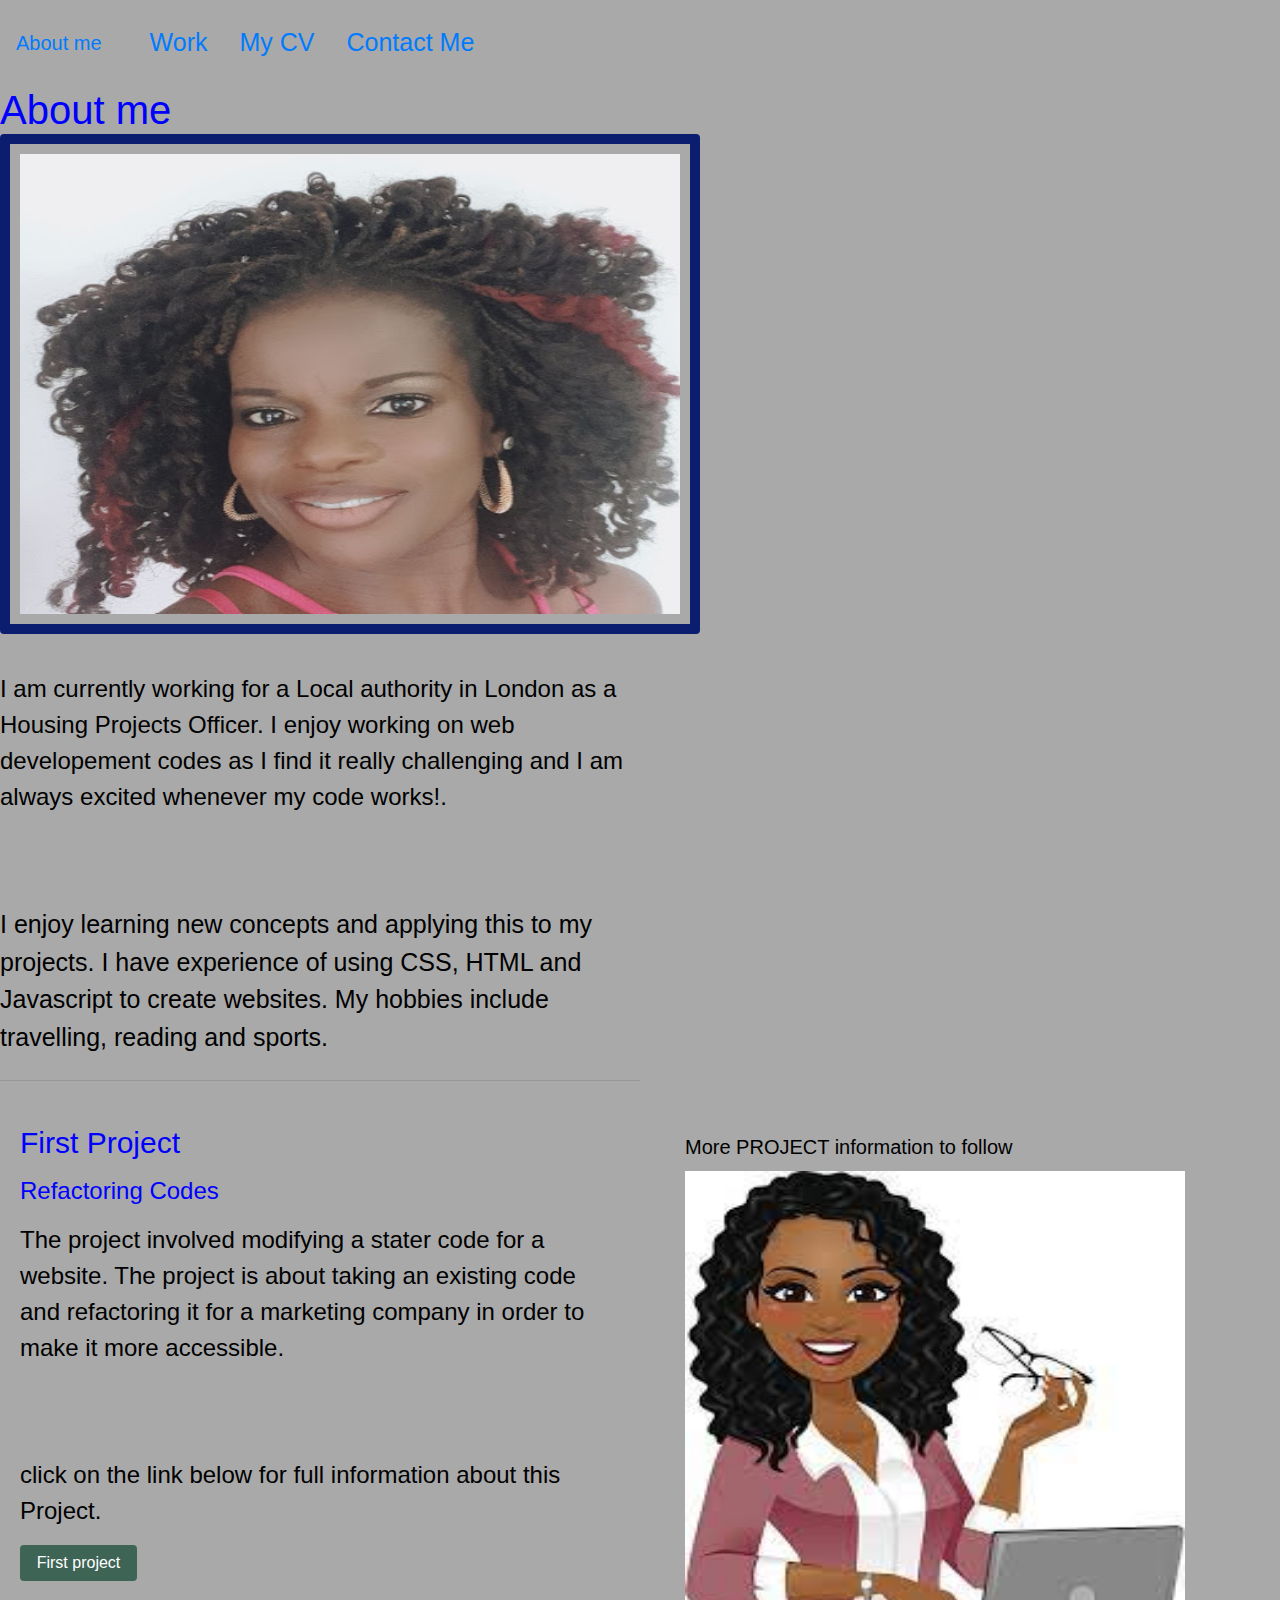
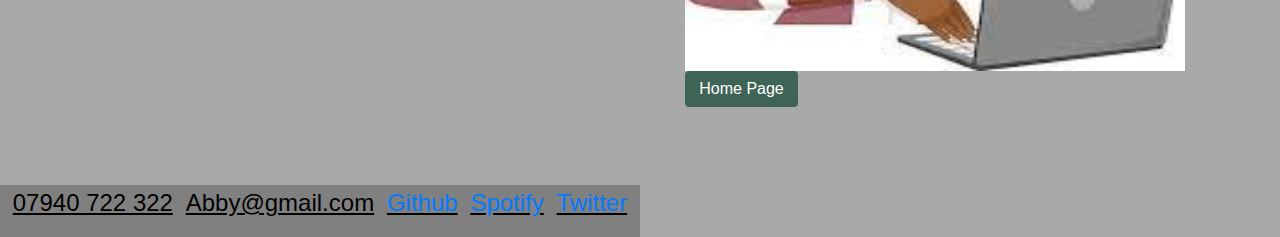
<file: index.html>
<!DOCTYPE html>
<html lang="en">
<head>
    <meta charset="UTF-8">
    <meta http-equiv="X-UA-Compatible" content="IE=edge">
    <meta name="viewport" content="width=device-width, initial-scale=1.0">
    
    <link rel="stylesheet" href="https://cdn.jsdelivr.net/npm/bootstrap@4.3.1/dist/css/bootstrap.min.css" integrity="sha384-ggOyR0iXCbMQv3Xipma34MD+dH/1fQ784/j6cY/iJTQUOhcWr7x9JvoRxT2MZw1T" crossorigin="anonymous">   
    <link rel="stylesheet" href="./css/style.css">

    <title>About me </title>
</head>

<body>

<nav class="navbar navbar-expand-lg">
  <a class="navbar-brand" href="./index.html"> About me</a>
  <button class="navbar-toggler" type="button" data-toggle="collapse" data-target="#navbarNavAltMarkup" aria-controls="navbarNavAltMarkup" aria-expanded="false" aria-label="Toggle navigation">
    <span class="navbar-toggler-icon"></span>
  </button>
  <div class="collapse navbar-collapse" id="navbarNavAltMarkup">
    <div class="navbar">
      <a class="nav-link" href="https://www.jpmorgan.com/global">Work <span class="sr-only">(current)</span></a>
      <a class="nav-link" href="./My CV.html"> My CV</a>
      <a class="nav-link" href="./Contact me.html">Contact Me</a>
      
    </div>
  </div>
</nav>





<div class="my-story">
  <h1 class="display-6">About me</h1>
  <image src="./images/Abby.png" id= "my-pic" alt="My picture" width="700" height="500"></image>
  <br></br>
  <class="lead"> <P>I am currently working for a Local authority in London as a Housing Projects Officer.
      I enjoy working on web developement codes as I find it really challenging and I am always excited whenever my code works!. </p>
      
      <br></br>
      I enjoy learning new concepts and applying this to my projects. I have experience of using CSS, 
      HTML and Javascript to create websites.
      My hobbies include travelling, reading and sports. 
  </p>
  <hr class="my-4">
  
</div>

 <!-- displays information about first project and an image    -->

<div class="row">
  <div class="col-sm-6">
    <div class="first-project">
      <div class="card-body">
        <h2 class="card-title">First Project</h2>
     
        <p class="card-text"><h4>Refactoring Codes</h4></p>
        <p>The project involved modifying a stater code for a website. The project is about taking an existing 
              code and refactoring it for a marketing company in order to make it more accessible. </p>
              <br></br>
              <p>click on the link below for full information about this Project.</p>
              <a href="https://abbyit.github.io/Week1Challenge/" class="btn btn-primary"  >First project</a>

           
            <br></br>
      </div>
    </div>
  </div>
  <div class="col-sm-6">
    <div class="lady-image">
      <div class="card-body">
        <h5 class="card-title">More PROJECT information to follow</h5>
        <image src="./images/Lady 2.jpg" alt="lady" width="500" height="500"></image>
        <a href="#" class="btn btn-primary" >Home Page</a>
      </div>
    </div>
  </div>
</div>
</div>
</div>


  
<!-- Contact details at the end of the home page -->

<section>
  <br> </br>
  <div id="contact-me">
    <p>07940 722 322</p>
    <p>Abby@gmail.com</p>
      <a href="https://github.com/AbbyIT">
    <p>Github</p>
      <a href ="https://open.spotify.com/">
    <P>Spotify</P>
      <a href="https://publish.twitter.com/">
    <p>Twitter</p>
  </div>

</section>
    

<script src="https://code.jquery.com/jquery-3.3.1.slim.min.js" integrity="sha384-q8i/X+965DzO0rT7abK41JStQIAqVgRVzpbzo5smXKp4YfRvH+8abtTE1Pi6jizo" crossorigin="anonymous"></script>
<script src="https://cdn.jsdelivr.net/npm/popper.js@1.14.7/dist/umd/popper.min.js" integrity="sha384-UO2eT0CpHqdSJQ6hJty5KVphtPhzWj9WO1clHTMGa3JDZwrnQq4sF86dIHNDz0W1" crossorigin="anonymous"></script>
<script src="https://cdn.jsdelivr.net/npm/bootstrap@4.3.1/dist/js/bootstrap.min.js" integrity="sha384-JjSmVgyd0p3pXB1rRibZUAYoIIy6OrQ6VrjIEaFf/nJGzIxFDsf4x0xIM+B07jRM" crossorigin="anonymous"></script>

</body>
</html>
</file>
<file: css/style.css>
body {
  /* margin: 0; */
  font-family: 'Lucida Sans', 'Lucida Sans Regular', 'Lucida Grande', 'Lucida Sans Unicode', Geneva, Verdana, sans-serif;
  color: black;
  background-color: darkgray
  

}
   

.list-group{

  font-size: 24px;
  color: #0300cf;

}

p {
  font-size: 24px;
}
/* Displays navigationn bar information */
 .navbar {
  margin: 0px;
  background-color: darkgrey;
  color:blueviolet;
  font-size: 25px;  
  
}

.navbar h1  {
  width: 70%;
  /* font-weight: 500;  */

 }

 /* links to */
 #navigation {
  display: flex;
  width: 40%;
  align-items: left;
  flex-wrap: nowrap;
  justify-content: space-evenly; 
}

.first-project{

  background-color: darkgray;
  color: black;
  font-size:25px;
  margin: 0;

}

.card {

  background-color: darkgrey;

}
/* contact me page */

#contact-me{
    display: flex;
    flex-wrap: nowrap;
    flex-direction: row;
    width: 50%; 
    align-items: right;
    justify-content:space-evenly;
    background-color: gray; 
    font-size: 20px;
    text-decoration: underline; 
    /* absolute positioning */
    /* position: absolute;
    right: 0; */

  }


#Contact-Me2{
 
font-size:25px;
 text-align: center;
align-items: left;
justify-content:space-evenly;
border-style: solid;
border-color: #b90a21;
  

}
   



h1, 
h2,
h3,
h4,
h6 {
  margin: 0;
  color:blue
} 


h2{

font-size: 30px;

}
/* p {
  margin: 0;
} */


.my-story{
width: 50%;
background-color: darkgrey;
font-family: 'Lucida Sans', 'Lucida Sans Regular', 'Lucida Grande', 'Lucida Sans Unicode', Geneva, Verdana, sans-serif;
font-size: 25px;

}

.btn-primary {
  display: block;
  width: 20%;
  border: none;
  background-color: #3e6456;
  /* padding: 14px 28px; */
  font-size: 16px;
  cursor: pointer;
  text-align: center;
}

.lady-image{
border-radius: 20px;  
padding: 10px;
margin: 0;


}

#my-pic{

padding: 10px;

border: 10px solid hsl(229, 82%, 24%);
border-radius: 4px;
  
}
/* Buttons arranged in column on xs devices */
@media screen and (max-width: 576px) {
  .btn, .responsive-content {
      width: 80%;
      padding: 10px 15px;
      margin: 5px 10px;
  }

}
@media (max-width:750px) {
  .btn, .responsive-content {
      font-size: 1.5vw;
  }

}
@media (max-width: 1000px) {
  .btn, .responsive-content {
      font-size: 1.7vw;
      height: 2.3vw;
      width: 22vw;
  }
}
</file>
